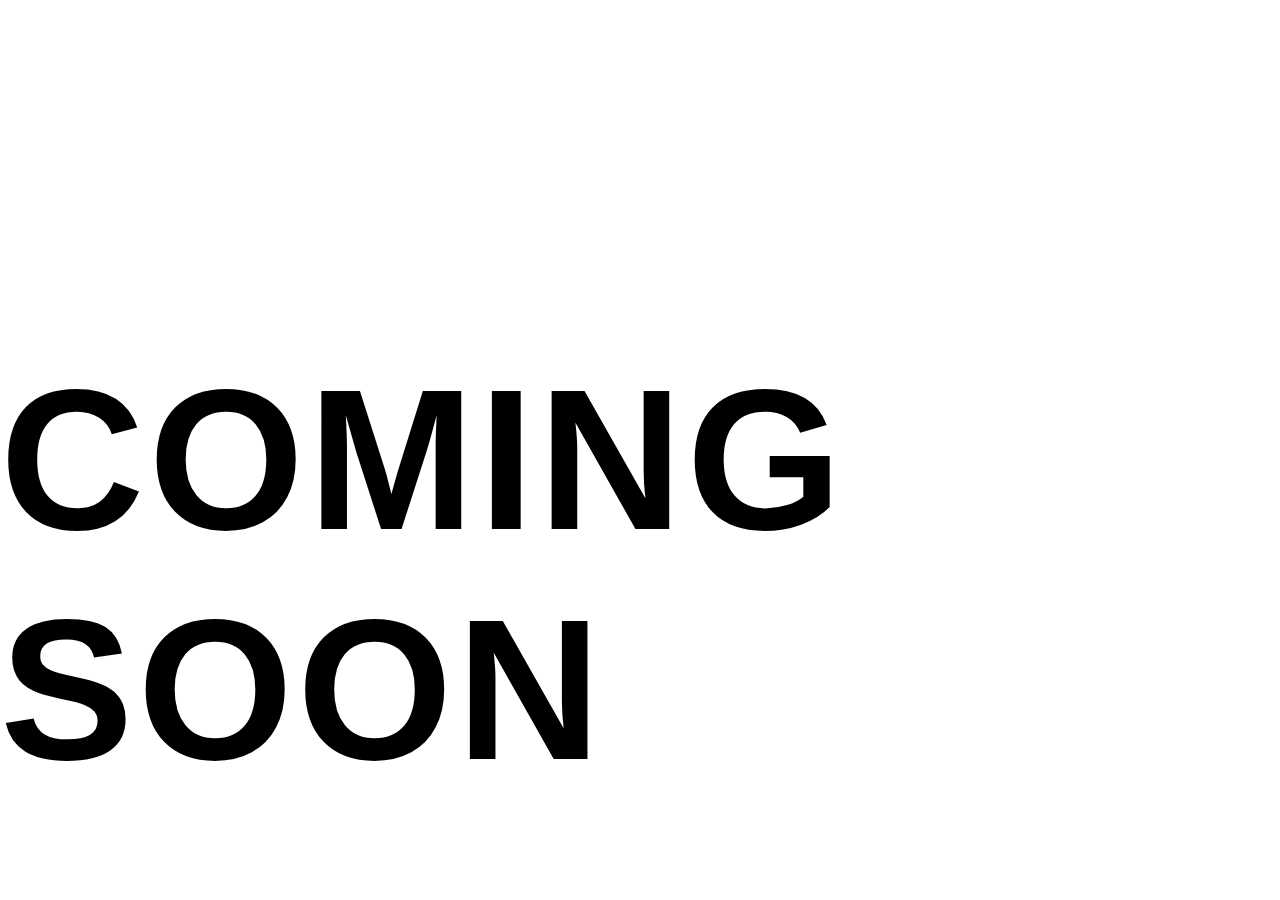
<file: Soon.html>
<html lang="en">
<head>
    <meta charset="UTF-8">
    <meta http-equiv="X-UA-Compatible" content="IE=edge">
    <meta name="viewport" content="width=device-width, initial-scale=1.0">
    <title>Portfolio</title>
    <link rel="stylesheet" href="styles.css">
</head>
<body>
    <div class="SOON">
        <div class="middle">
            <br> <br> <br>
            <h1>COMING SOON</h1>
        </div>
      </div>
</body>
</html>
</file>
<file: styles.css>
* {
    box-sizing: border-box;
    margin: 0;
    padding: 0;
    font-family: 'Kumbh Sands', sans-serif;
}

.SOON{
    background-color: rgb(255, 255, 255);
    display: flex;
    align-items: center;
    cursor: pointer;
    text-decoration: none;
    letter-spacing: 4px;
    text-transform: uppercase;
    font-size: 100px;
}

nav{
    display: flex;
    justify-content: space-around;
    align-items: center;
    min-height: 8vh;
    background-color: rgb(37, 34, 37);
    background:rgb(126, 114, 126)
    font-family: 'Roboto', sans-serif;
}

.logo{
    background-size: 100%;
    background-color: rgb(255, 255, 255);
    background-blend-mode: overlay;
    -webkit-background-clip: text;
    -moz-background-clip: text;
    -webkit-text-fill-color: transparent;
    -moz-text-fill-color: transparent;
    display: flex;
    align-items: center;
    cursor: pointer;
    text-decoration: none;
    letter-spacing: 4px;
    text-transform: uppercase;
    font-size: 2rem;
}

.nav-links{
    display: flex;
    align-items: center;
    justify-content: center;
    text-decoration: none;
}

.nav-links li{
    list-style: none;
}

.nav-links a{
    color: rgb(255, 255, 255);
    text-decoration: none;
    letter-spacing: 4px;
    font-weight: bold;
    padding: 0 1rem;
}

.nav-menu {
    display: none;
    cursor: pointer;
}

.nav-menu div{
    width: 25px;
    height: 5px;
    background-color: rgb(255, 255, 255);
    margin: 5px;
    transition: all 0.3s ease;
}

@media screen and (max-width:896px) {
    body{
        overflow-x: hidden;
    }
    .nav-links{
        position: absolute;
        right: 0px;
        height: 92vh;
        top: 8vh;
        background-color: rgb(48, 44, 48);
        display: flex;
        flex-direction: column;
        align-items: center;
        width: 25%;
        transform: translateX(100%);
        transition: transform 0.5s ease-in;
    }
    .nav-links li{
        opacity: 0;
    }
    .nav-links a{
        color: rgb(255, 255, 255);
        text-decoration: none;
        letter-spacing: 4px;
        font-weight: bold;
    }
    .nav-menu{
        display: block;
    }
}

.nav-active{
    transform: translateX(0%);
}

@keyframes navLinkFade{
    from{
        opacity: 0;
        transform: translateX(50px);
    }
    to{
        opacity: 1;
        transform: translateX(0px);
    }
}

.toggle .line1{
    transform: rotate(-45deg) translate(-5px,9px);
}
.toggle .line2{
    opacity: 0;
}
.toggle .line3{
    transform: rotate(45deg) translate(-5px,-9px);
}
</file>
